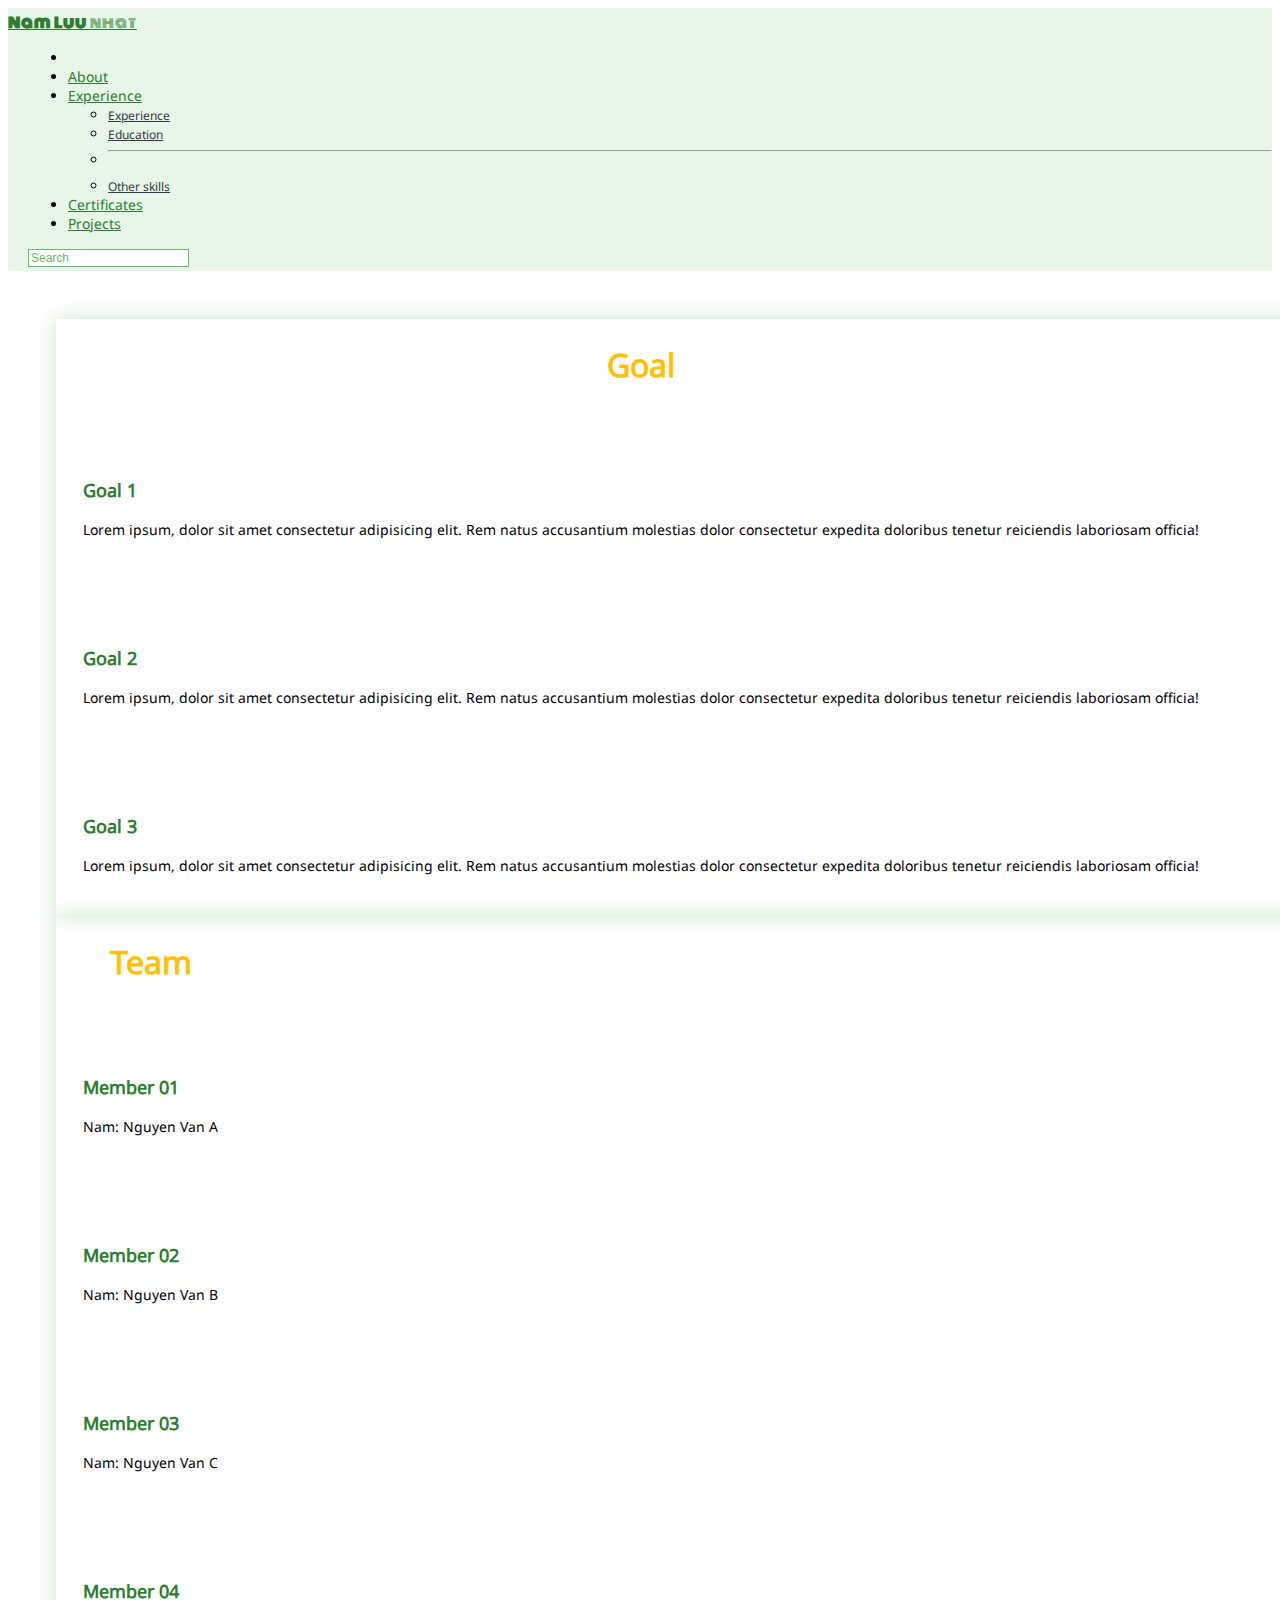
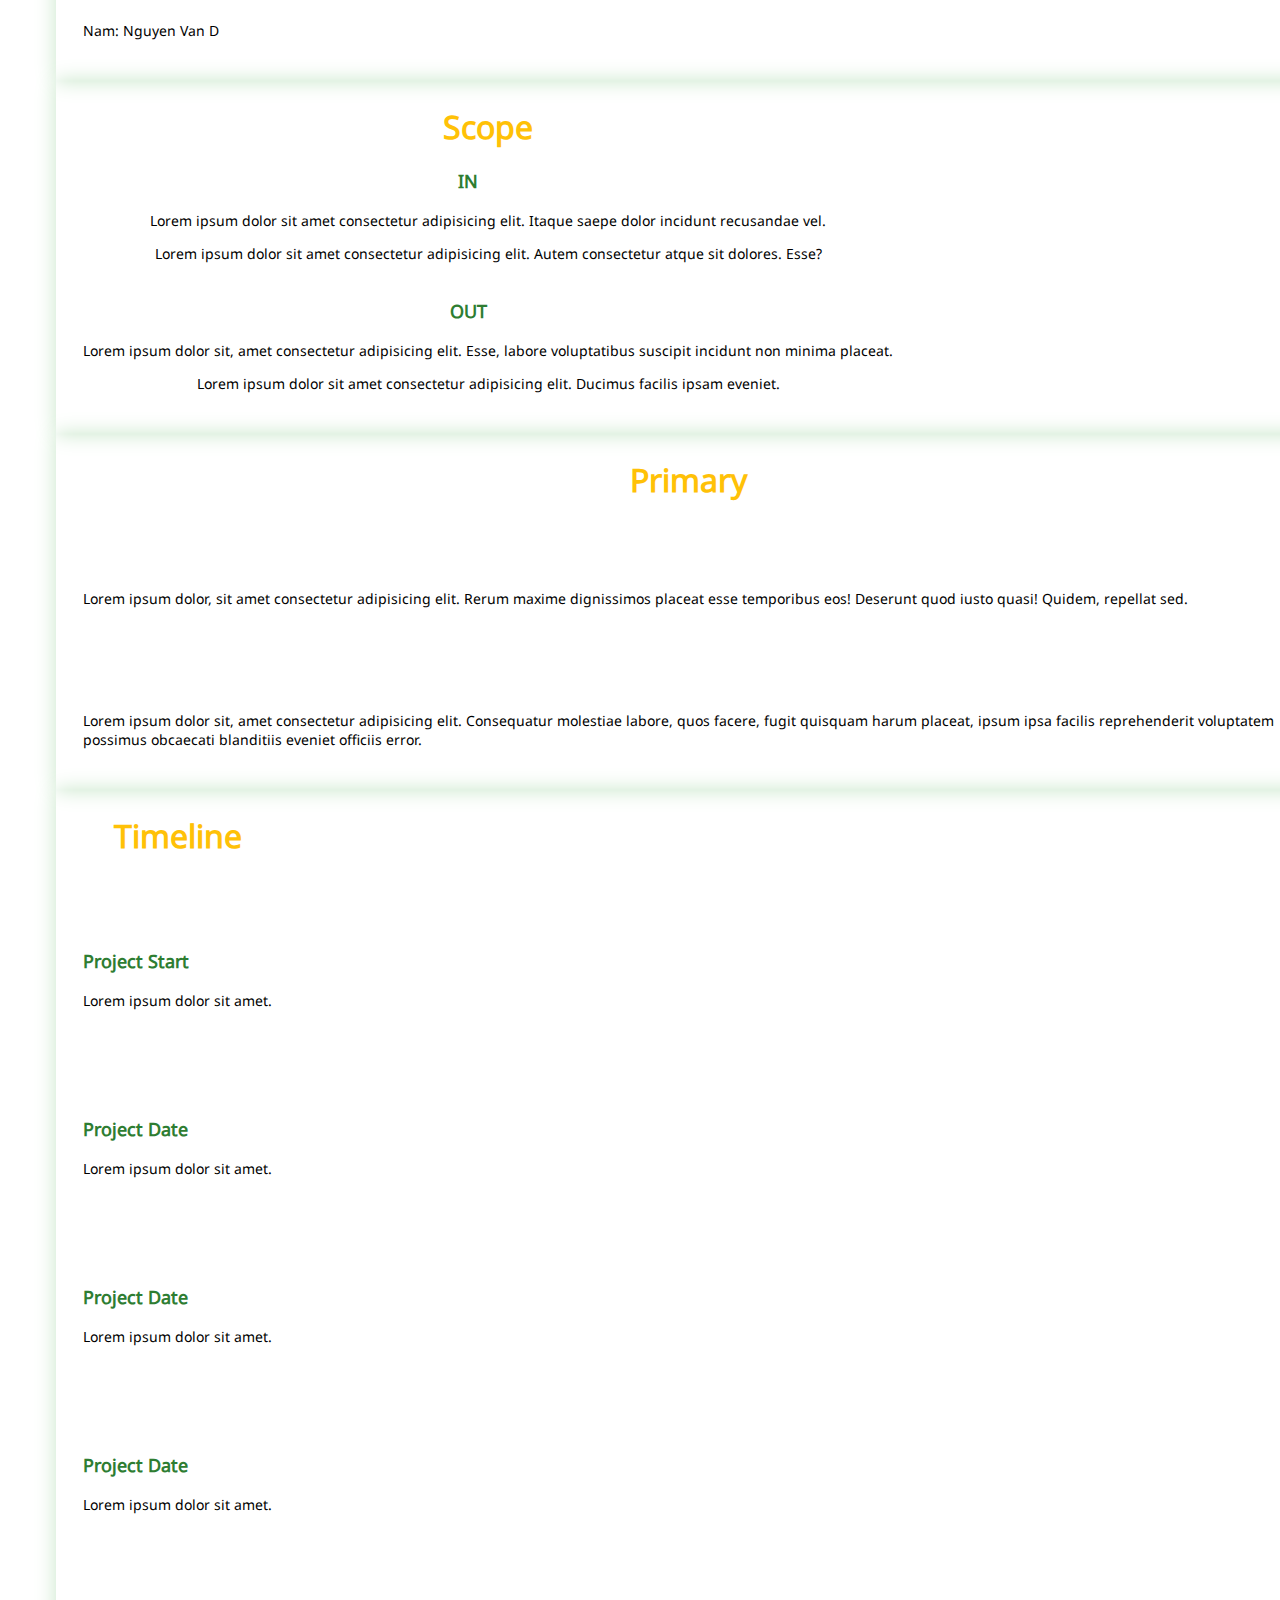
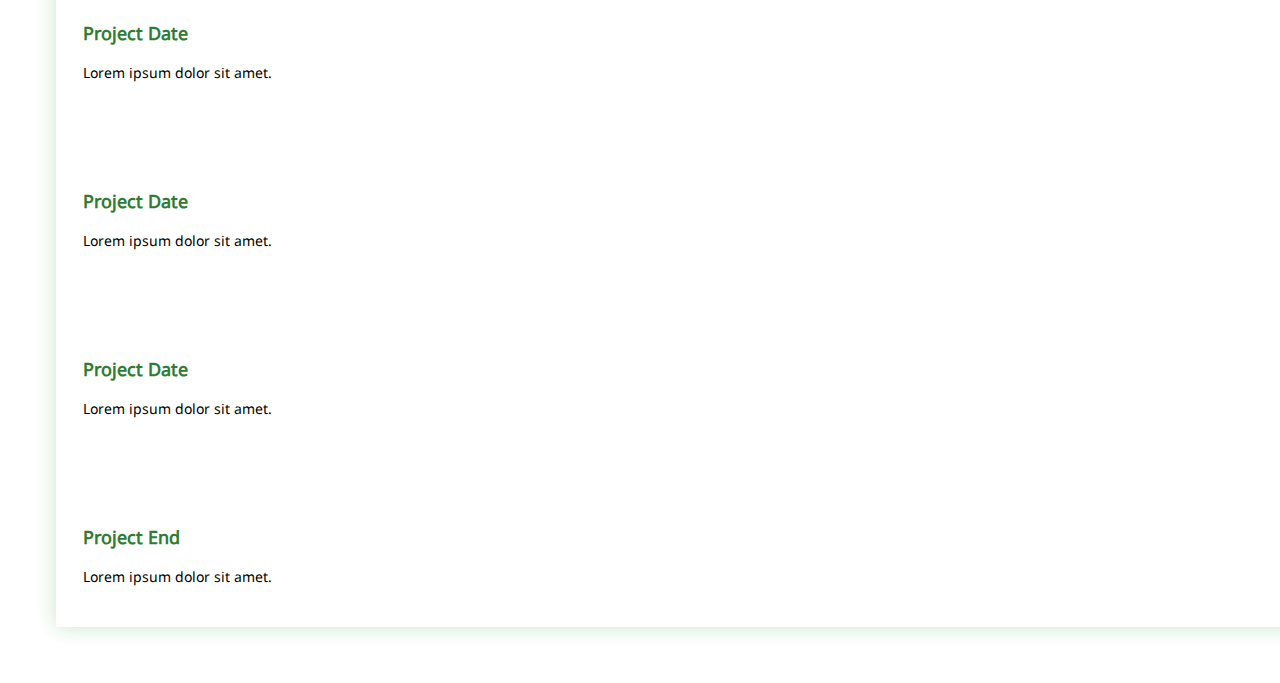
<file: projects.html>
<!DOCTYPE html>
<html lang="en">
  <head>
    <meta charset="utf-8" />
    <meta name="viewport" content="width=device-width, initial-scale=1" />
    <title>Implemented projects</title>
    <link
      href="https://cdn.jsdelivr.net/npm/bootstrap@5.2.3/dist/css/bootstrap.min.css"
      rel="stylesheet"
      integrity="sha384-rbsA2VBKQhggwzxH7pPCaAqO46MgnOM80zW1RWuH61DGLwZJEdK2Kadq2F9CUG65"
      crossorigin="anonymous"
    />
    <link
      rel="stylesheet"
      href="https://cdnjs.cloudflare.com/ajax/libs/font-awesome/6.2.1/css/all.min.css"
      integrity="sha512-MV7K8+y+gLIBoVD59lQIYicR65iaqukzvf/nwasF0nqhPay5w/9lJmVM2hMDcnK1OnMGCdVK+iQrJ7lzPJQd1w=="
      crossorigin="anonymous"
      referrerpolicy="no-referrer"
    />
    <link rel="stylesheet" href="./css/style.css" />
  </head>
  <body>
    <nav class="navbar navbar-expand-md fixed-top">
      <div class="container-fluid">
        <a class="navbar-brand" href="#"><span> Nam Luu </span> nhat</a>
        <button
          class="navbar-toggler"
          type="button"
          data-bs-toggle="collapse"
          data-bs-target="#navbarSupportedContent"
          aria-controls="navbarSupportedContent"
          aria-expanded="false"
          aria-label="Toggle navigation"
        >
          <i class="fas fa-bars"></i>
        </button>
        <div class="collapse navbar-collapse" id="navbarSupportedContent">
          <ul class="navbar-nav me-auto mb-2 mb-md-0">
            <li class="nav-item">
              <a class="nav-link active" aria-current="page" href="index.html"
                ><i class="fa-solid fa-house"></i
              ></a>
            </li>
            <li class="nav-item">
              <a
                class="nav-link active"
                aria-current="page"
                href="index.html#about"
                >About</a
              >
            </li>
            <li class="nav-item dropdown">
              <a
                class="nav-link dropdown-toggle"
                href="index.html#experience"
                role="button"
                data-bs-toggle="dropdown"
                aria-expanded="false"
              >
                Experience
              </a>
              <ul class="dropdown-menu">
                <li>
                  <a class="dropdown-item" href="index.html#experience"
                    >Experience</a
                  >
                </li>
                <li>
                  <a class="dropdown-item" href="index.html#education"
                    >Education</a
                  >
                </li>
                <li><hr class="dropdown-divider" /></li>
                <li>
                  <a class="dropdown-item" href="index.html#hobbies"
                    >Other skills</a
                  >
                </li>
              </ul>
            </li>
            <li class="nav-item">
              <a class="nav-link" href="index.html#certificates"
                >Certificates</a
              >
            </li>
            <li class="nav-item">
              <a class="nav-link" href="index.html#project">Projects</a>
            </li>
          </ul>
          <form class="d-flex" role="search">
            <input
              class="form-control me-2"
              type="search"
              placeholder="Search"
              aria-label="Search"
            />
          </form>
        </div>
      </div>
    </nav>
    <main class="row">
      <div class="col-lg-9 left-container">
        <div class="row sm-container">
          <section class="project-2-col col-lg-8" id="project-goal">
            <table class="table">
              <caption class="caption-top">
                Goal
              </caption>
              <tbody>
                <tr class="content-row">
                  <td class="d-md-flex">
                    <div class="trhead">
                      <i class="fa-solid fa-rocket"></i>
                    </div>
                    <div class="trdata">
                      <p>Goal 1</p>
                      <p>
                        Lorem ipsum, dolor sit amet consectetur adipisicing
                        elit. Rem natus accusantium molestias dolor consectetur
                        expedita doloribus tenetur reiciendis laboriosam
                        officia!
                      </p>
                    </div>
                  </td>
                </tr>
                <tr class="content-row">
                  <td class="d-md-flex">
                    <div class="trhead">
                      <i class="fa-solid fa-rocket"></i>
                    </div>
                    <div class="trdata">
                      <p>Goal 2</p>
                      <p>
                        Lorem ipsum, dolor sit amet consectetur adipisicing
                        elit. Rem natus accusantium molestias dolor consectetur
                        expedita doloribus tenetur reiciendis laboriosam
                        officia!
                      </p>
                    </div>
                  </td>
                </tr>
                <tr class="content-row">
                  <td class="d-md-flex">
                    <div class="trhead">
                      <i class="fa-solid fa-rocket"></i>
                    </div>
                    <div class="trdata">
                      <p>Goal 3</p>
                      <p>
                        Lorem ipsum, dolor sit amet consectetur adipisicing
                        elit. Rem natus accusantium molestias dolor consectetur
                        expedita doloribus tenetur reiciendis laboriosam
                        officia!
                      </p>
                    </div>
                  </td>
                </tr>
              </tbody>
            </table>
          </section>
          <section class="project-2-col col-lg-4" id="project-team">
            <table class="table">
              <caption class="caption-top">
                Team
              </caption>
              <tbody>
                <tr class="content-row">
                  <td class="d-md-flex">
                    <div class="trhead">
                      <i class="fa-solid fa-user"></i>
                    </div>
                    <div class="trdata">
                      <p>Member 01</p>
                      <p>Nam: Nguyen Van A</p>
                    </div>
                  </td>
                </tr>
                <tr class="content-row">
                  <td class="d-md-flex">
                    <div class="trhead">
                      <i class="fa-regular fa-user"></i>
                    </div>
                    <div class="trdata">
                      <p>Member 02</p>
                      <p>Nam: Nguyen Van B</p>
                    </div>
                  </td>
                </tr>
                <tr class="content-row">
                  <td class="d-md-flex">
                    <div class="trhead">
                      <i class="fa-solid fa-user"></i>
                    </div>
                    <div class="trdata">
                      <p>Member 03</p>
                      <p>Nam: Nguyen Van C</p>
                    </div>
                  </td>
                </tr>
                <tr class="content-row">
                  <td class="d-md-flex">
                    <div class="trhead">
                      <i class="fa-regular fa-user"></i>
                    </div>
                    <div class="trdata">
                      <p>Member 04</p>
                      <p>Nam: Nguyen Van D</p>
                    </div>
                  </td>
                </tr>
              </tbody>
            </table>
          </section>
        </div>
        <div class="row sm-container">
          <section class="project-2-col col-lg-8" id="project-scope">
            <table class="table">
              <caption class="caption-top">
                Scope
              </caption>
              <tbody class="row">
                <tr class="col-lg">
                  <th scope="col">
                    <div class="trdata">
                      <p>
                        In <i class="fa-solid fa-arrow-right-to-bracket"></i>
                      </p>
                      <p>
                        Lorem ipsum dolor sit amet consectetur adipisicing elit.
                        Itaque saepe dolor incidunt recusandae vel.
                      </p>
                      <p>
                        Lorem ipsum dolor sit amet consectetur adipisicing elit.
                        Autem consectetur atque sit dolores. Esse?
                      </p>
                    </div>
                  </th>
                </tr>
                <tr class="col-lg">
                  <th scope="col">
                    <div class="trdata">
                      <p>Out <i class="fa-solid fa-right-from-bracket"></i></p>
                      <p>
                        Lorem ipsum dolor sit, amet consectetur adipisicing
                        elit. Esse, labore voluptatibus suscipit incidunt non
                        minima placeat.
                      </p>
                      <p>
                        Lorem ipsum dolor sit amet consectetur adipisicing elit.
                        Ducimus facilis ipsam eveniet.
                      </p>
                    </div>
                  </th>
                </tr>
              </tbody>
            </table>
          </section>
          <section class="project-2-col col-lg-4" id="project-primary">
            <table class="table">
              <caption class="caption-top">
                Primary
              </caption>
              <tbody>
                <tr class="content-row">
                  <td class="d-md-flex">
                    <div class="trhead">
                      <i class="fa-regular fa-circle-question"></i>
                    </div>
                    <div class="trdata">
                      <p>
                        Lorem ipsum dolor, sit amet consectetur adipisicing
                        elit. Rerum maxime dignissimos placeat esse temporibus
                        eos! Deserunt quod iusto quasi! Quidem, repellat sed.
                      </p>
                    </div>
                  </td>
                </tr>
                <tr class="content-row">
                  <td class="d-md-flex">
                    <div class="trhead">
                      <i class="fa-solid fa-circle-question"></i>
                    </div>
                    <div class="trdata">
                      <p>
                        Lorem ipsum dolor sit, amet consectetur adipisicing
                        elit. Consequatur molestiae labore, quos facere, fugit
                        quisquam harum placeat, ipsum ipsa facilis reprehenderit
                        voluptatem possimus obcaecati blanditiis eveniet
                        officiis error.
                      </p>
                    </div>
                  </td>
                </tr>
              </tbody>
            </table>
          </section>
        </div>
      </div>
      <section
        class="project-2-col col-lg-3 right-container"
        id="project-timeline"
      >
        <table class="table">
          <caption class="caption-top">
            Timeline
          </caption>
          <tbody>
            <tr class="content-row">
              <td class="d-md-flex">
                <div class="trhead">
                  <i class="fa-solid fa-1"></i>
                </div>
                <div class="trdata">
                  <p>Project Start</p>
                  <p>Lorem ipsum dolor sit amet.</p>
                </div>
              </td>
            </tr>
            <tr class="content-row">
              <td class="d-md-flex">
                <div class="trhead">
                  <i class="fa-solid fa-2"></i>
                </div>
                <div class="trdata">
                  <p>Project Date</p>
                  <p>Lorem ipsum dolor sit amet.</p>
                </div>
              </td>
            </tr>
            <tr class="content-row">
              <td class="d-md-flex">
                <div class="trhead">
                  <i class="fa-solid fa-3"></i>
                </div>
                <div class="trdata">
                  <p>Project Date</p>
                  <p>Lorem ipsum dolor sit amet.</p>
                </div>
              </td>
            </tr>
            <tr class="content-row">
              <td class="d-md-flex">
                <div class="trhead">
                  <i class="fa-solid fa-4"></i>
                </div>
                <div class="trdata">
                  <p>Project Date</p>
                  <p>Lorem ipsum dolor sit amet.</p>
                </div>
              </td>
            </tr>
            <tr class="content-row">
              <td class="d-md-flex">
                <div class="trhead">
                  <i class="fa-solid fa-5"></i>
                </div>
                <div class="trdata">
                  <p>Project Date</p>
                  <p>Lorem ipsum dolor sit amet.</p>
                </div>
              </td>
            </tr>
            <tr class="content-row">
              <td class="d-md-flex">
                <div class="trhead">
                  <i class="fa-solid fa-6"></i>
                </div>
                <div class="trdata">
                  <p>Project Date</p>
                  <p>Lorem ipsum dolor sit amet.</p>
                </div>
              </td>
            </tr>
            <tr class="content-row">
              <td class="d-md-flex">
                <div class="trhead">
                  <i class="fa-solid fa-7"></i>
                </div>
                <div class="trdata">
                  <p>Project Date</p>
                  <p>Lorem ipsum dolor sit amet.</p>
                </div>
              </td>
            </tr>
            <tr class="content-row">
              <td class="d-md-flex">
                <div class="trhead">
                  <i class="fa-solid fa-8"></i>
                </div>
                <div class="trdata">
                  <p>Project End</p>
                  <p>Lorem ipsum dolor sit amet.</p>
                </div>
              </td>
            </tr>
          </tbody>
        </table>
      </section>
    </main>
    <script
      src="https://cdn.jsdelivr.net/npm/bootstrap@5.2.3/dist/js/bootstrap.bundle.min.js"
      integrity="sha384-kenU1KFdBIe4zVF0s0G1M5b4hcpxyD9F7jL+jjXkk+Q2h455rYXK/7HAuoJl+0I4"
      crossorigin="anonymous"
    ></script>
  </body>
</html>
</file>
<file: css/style.css>
@charset "UTF-8";
@font-face {
  font-family: "NotoSans-Bold";
  src: url("../fonts/NotoSans-Bold.ttf");
}
@font-face {
  font-family: "NotoSans-Regular";
  src: url("../fonts/NotoSans-Regular.ttf");
}
@font-face {
  font-family: "Merienda-VariableFont_wght";
  src: url("../fonts/Merienda-VariableFont_wght.ttf");
}
@font-face {
  font-family: "Monoton-Regular";
  src: url("../fonts/Monoton-Regular.ttf");
}
body {
  font-family: NotoSans-Regular;
  font-size: 14px;
}

h2 {
  font-size: calc(1rem + 0.6vw);
  color: #2e7d32;
  font-weight: 600;
}

h3 {
  color: #2e7d32;
  font-size: 18px;
  margin-left: 20px;
}

i {
  color: #2e7d32;
}

.hidden {
  display: none;
}

.navbar {
  --bs-navbar-color: green;
  --bs-navbar-toggler-focus-width: 2px;
  background-color: #e8f5e9;
  padding-top: 4px;
  padding-bottom: 4px;
}
.navbar .navbar-brand {
  position: relative;
  font-family: Monoton-Regular;
  color: #2e7d32;
  font-weight: 500;
  letter-spacing: 1px;
}
.navbar .navbar-brand span {
  font-weight: 600;
}
.navbar .navbar-collapse {
  margin-left: 20px;
}
.navbar .nav-item .nav-link {
  justify-items: center;
  color: #2e7d32;
  font-size: 14px;
  font-weight: 500;
}
.navbar .dropdown-menu {
  --bs-dropdown-link-hover-bg: #e8f5e9;
  --bs-dropdown-link-active-bg: #e8f5e9;
}
.navbar .dropdown-menu .dropdown-item {
  color: #343a40;
  font-size: 12px;
}
.navbar .navbar-toggler {
  border: none;
  margin-right: 12px;
}
.navbar .form-control {
  font-size: 12px;
  border: 1px solid #66bb6a;
}
.navbar .form-control:focus {
  background-color: #fff;
  border-color: #a5d6a7;
  outline: 0;
  box-shadow: 0 0 0 0.15rem #a5d6a7;
}
.navbar input::-moz-placeholder {
  color: #66bb6a;
}
.navbar input:-ms-input-placeholder {
  color: #66bb6a;
}
.navbar input::placeholder {
  color: #66bb6a;
}

.carousel-inner .banner {
  background-size: cover;
  background-position: center;
  min-height: 80vh;
}

.carousel-indicators {
  position: relative;
  margin: 0;
}
.carousel-indicators [data-bs-target] {
  height: 40px;
  width: 40px;
  margin: 0 5px;
  background-position: center;
  background-size: cover;
  border-radius: 50%;
  border: 2px solid transparent;
}
.carousel-indicators .active {
  border-color: #66bb6a;
  transition: all 0.3s ease;
  transform: scale(1.1);
}

.carousel-controls {
  position: absolute;
  left: 50%;
  bottom: 40px;
  transform: translateX(-50%);
}
.carousel-controls .control-btn {
  height: 24px;
  width: 24px;
  top: 50%;
  background-color: #43a047;
  transform: translateY(-50%);
  border-radius: 50%;
  z-index: 3;
  transition: all 0.3s ease;
}
.carousel-controls .carousel-control-prev {
  left: -30px;
}
.carousel-controls .carousel-control-next {
  right: -30px;
}
.carousel-controls img {
  width: 16px;
  color: transparent;
}

.carousel-inner .carousel-item .carousel-caption {
  color: white;
  text-align: start;
  top: 50%;
  left: 80px;
  bottom: 200px;
}
.carousel-inner .carousel-item .carousel-caption p {
  color: #e8f5e9;
  font-size: 16px;
}
.carousel-inner .carousel-item .carousel-caption button {
  padding: 5px 30px;
  border-radius: 20px;
}

#subcription-box .row {
  margin: 0;
}
#subcription-box .card {
  position: relative;
  background-size: cover;
  background-position: center;
  height: 48vh;
  border-radius: 8px;
  top: -360px;
  z-index: 10;
}
#subcription-box .card .text-script {
  width: 100%;
  color: white;
  position: absolute;
  left: 50%;
  bottom: 0;
  transform: translateX(-50%);
}
#subcription-box .card .text-script span {
  width: 60%;
  position: absolute;
  left: 50%;
  bottom: 72px;
  transform: translateX(-50%);
}
#subcription-box .card .btn-close {
  z-index: 11;
  position: absolute;
  top: -20px;
  right: -20px;
  background-color: #ced4da;
  padding: 10px;
  border-radius: 50%;
}

.over-layout {
  min-height: 100%;
  width: 100%;
  background-color: rgba(255, 255, 255, 0.8);
  z-index: 8;
  top: 0;
  position: fixed;
}

#target {
  background-color: #e8f5e9;
  margin: 0;
}
#target h2 {
  text-align: center;
}
#target p {
  padding: 0 40px 0 60px;
  text-align: start;
}
#target p strong {
  color: #2e7d32;
}

#personal-info {
  margin: 0 0 40px 60px;
}
#personal-info .btn-view {
  background-color: #2e7d32;
  color: white;
}
#personal-info table {
  height: 80%;
}
#personal-info table tr td {
  padding-left: 32px;
}
#personal-info table tr td i {
  padding: 10px 2px;
  font-size: 1.1em;
}

#input-email-box .row {
  margin: 0;
}
#input-email-box .card {
  position: relative;
  background-size: cover;
  background-position: center;
  height: 48vh;
  border-radius: 8px;
  z-index: 10;
  top: -48px;
  right: 24px;
}
#input-email-box .card .text-script {
  width: 100%;
  color: white;
  position: absolute;
  left: 50%;
  bottom: 20px;
  transform: translateX(-50%);
}
#input-email-box .card .btn-close-email {
  z-index: 11;
  position: absolute;
  top: -20px;
  right: -20px;
  background-color: #ced4da;
  padding: 10px;
  border-radius: 50%;
}

#job-info {
  background-size: cover;
  padding-bottom: 40px;
}
#job-info .row {
  width: 90%;
  margin: 0 auto;
}

.card {
  background-color: rgba(255, 255, 255, 0.8);
  border-radius: 8px;
  margin: 0 12px;
}

.job-detail .job-detail-title {
  padding-bottom: 10px;
}
.job-detail .job-detail-title h2 {
  margin: 0;
}
.job-detail .job-detail-content {
  color: #343a40;
}
.job-detail .job-detail-content ul li {
  list-style: none;
}
.job-detail .job-detail-content ul li p i {
  padding-right: 8px;
  line-height: 1;
}
.job-detail .job-detail-content ul li p:first-child {
  font-weight: bold;
  margin: 10px 0 10px -25px;
  color: #43a047;
}
.job-detail .job-detail-content ul li em {
  background-color: #ffc107;
  padding: 0 15px;
  border-radius: 15px;
  color: #2e7d32;
  font-style: normal;
}
.job-detail table {
  margin: 10px auto 10px;
  width: 90%;
}
.job-detail table tr {
  line-height: 1.8;
  vertical-align: top;
}
.job-detail table tr th {
  font-weight: bold;
}
.job-detail table tr td {
  padding-left: 8px;
}
.job-detail .detail-hobbies {
  padding-bottom: 20px;
}
.job-detail .detail-hobbies tr {
  line-height: 3;
}
.job-detail .detail-hobbies i {
  font-size: 20px;
  color: #66bb6a;
}
.job-detail .detail-hobbies th em i {
  color: #2e7d32;
  background-color: #ffc107;
  padding: 10px;
  border-radius: 50%;
}
.job-detail table tr td span {
  line-height: 1;
  background-color: #ffc107;
  display: inline-block;
  width: 20%;
  height: 3px;
  margin-right: 5px;
}
.job-detail table tr td .grey-color {
  background-color: #868e96;
}

.job-detail {
  position: relative;
  cursor: pointer;
}
.job-detail .bttn-down {
  position: absolute;
  bottom: 0px;
  left: 50%;
  transform: translateY(50%) translateX(-50%);
  width: 60%;
  color: #2e7d32;
  font-weight: bold;
  opacity: 0;
  pointer-events: none;
}
.job-detail .bttn-down i {
  padding-right: 20px;
}

.job-detail:hover .bttn-down {
  opacity: 1;
  pointer-events: auto;
}

#certificates {
  background-color: #e8f5e9;
}
#certificates .certificates-menu {
  padding: 0 0 0 40px;
}
#certificates h2 {
  margin-left: 40px;
  padding-top: 20px;
}
#certificates .certificate {
  padding: 28px 40px;
}
#certificates .certificate .meme {
  width: 32%;
  margin: 20px 0 0 160px;
}
#certificates .certificate .cert-detail ul li {
  list-style: none;
}
#certificates .certificate .cert-detail ul li::before {
  content: "•";
  color: #2e7d32;
  display: inline-block;
  width: 1em;
  font-weight: bold;
  margin-left: -1em;
}
#certificates .cert-img {
  background-size: cover;
  background-position: center;
  width: 60%;
  height: auto;
  border: 6px double #adb5bd;
  box-shadow: 0 0 4px #6c757d;
}

#project h2 {
  margin-left: 40px;
  padding-top: 20px;
}
#project .projects-menu .project-details {
  text-align: center;
  margin: 20px;
  padding: 20px;
  box-shadow: 0 0 20px #e9ecef;
}
#project .projects-menu .project-details img {
  width: 100%;
  border-radius: 12px;
}
#project .projects-menu .project-details h3 {
  margin: 10px 0 0 0;
  padding: 10px;
  background-color: #e8f5e9;
  border-radius: 10px;
}
#project .projects-menu .project-details .project-year {
  padding: 10px 10px;
  border-bottom: 1px solid #43a047;
  font-weight: bold;
}
#project .projects-menu .project-details .project-year span i {
  font-size: 18px;
  padding: 10px;
}
#project .projects-menu .project-details .project-year .time-curent {
  background-color: #ffc107;
  color: #2e7d32;
  padding: 2px 10px;
  border-radius: 10px;
}
#project .projects-menu .project-details .project-year .proj-des {
  display: inline;
}
#project .projects-menu .project-details .project-table {
  height: 32vh;
  margin: 10px 0;
}
#project .projects-menu .project-details .project-table tr {
  vertical-align: top;
  text-align: left;
}
#project .projects-menu .project-details .project-table tr th {
  width: 30%;
  padding-left: 10px;
}
#project .projects-menu .project-details .project-table tr a {
  color: #2e7d32;
  font-weight: bold;
  text-decoration: none;
}
#project .projects-menu .project-details .project-table tr a:hover {
  color: #66bb6a;
}

/* TAO LAYOUT CHO PHAn FOOTER */
#footer {
  background-color: #2e7d32;
  padding: 12px;
  text-align: center;
}
#footer ul li {
  padding: 10px;
  list-style: none;
  font-weight: bold;
}
#footer ul li a {
  color: white;
}
#footer ul li i {
  color: white;
  font-size: 18px;
  padding: 5px;
}

/* format cho cac link footer */
#footer a:link {
  text-decoration: none;
}

#footer a:hover {
  color: #43a047;
}

main {
  width: 100%;
  padding: 48px;
}

.project-2-col {
  box-shadow: 0 0 20px #c8e6c9;
  padding: 24px;
}
.project-2-col table caption {
  color: #ffc107;
  font-size: 32px;
  font-weight: bold;
}
.project-2-col table tr td {
  vertical-align: middle;
}
.project-2-col table tr td .trhead {
  text-align: center;
  padding: 10px 20px 20px 0;
}
.project-2-col table tr td .trhead i {
  color: #2e7d32;
  font-size: 30px;
  padding: 10px;
}
.project-2-col table tr td .trdata p:first-child {
  font-size: 18px;
}
.project-2-col table tr td p:first-child {
  font-weight: bold;
  color: #2e7d32;
}

#project-scope tr {
  font-weight: normal;
  border-bottom: 0 solid white;
}
#project-scope tr th .trdata {
  font-weight: normal;
}
#project-scope tr th .trdata p:first-child {
  font-weight: bold;
  font-size: 18px;
  text-transform: uppercase;
  color: #2e7d32;
}
#project-scope tr th .trdata p:first-child i {
  padding: 10px 20px;
}

#project-primary td p:first-child {
  font-size: 14px;
  font-weight: normal;
  color: black;
}

@media (max-width: 1120px) {
  h3 {
    font-size: 14px;
  }
  .cert-detail ul li {
    font-size: 12px;
  }
  #project .projects-menu .project-details {
    margin: 10px;
    padding: 10px;
  }
  #project .projects-menu .project-details .project-year {
    display: flex;
    align-items: center;
  }
  #project .projects-menu .project-details .project-year .proj-des {
    font-size: 12px;
    text-align: left;
    display: grid;
  }
  #project .projects-menu .project-details .project-year .proj-des i {
    font-size: 14px;
  }
  #project .projects-menu .project-details .project-table {
    font-size: 12px;
  }
  #project .projects-menu .project-details .project-table th {
    font-weight: normal;
  }
}
@media (max-width: 992px) {
  #target p {
    padding: 0 40px 60px 40px;
  }
  #job-info .row {
    width: 95%;
    margin: 0 auto;
  }
  #certificates .certificate {
    padding: 16px 28px;
  }
  #certificates .certificate .cert-detail {
    margin-top: 30px;
  }
  #certificates .cert-img {
    width: 100%;
  }
  #certificates h3 {
    font-size: 18px;
  }
  #certificates .cert-detail ul li {
    font-size: 14px;
  }
  .project-2-col table tr td .trhead i {
    background-color: #e8f5e9;
    border-radius: 50%;
  }
}
@media (max-width: 768px) {
  #personal-info {
    margin-left: 0;
  }
  #personal-info h2 {
    position: relative;
    text-align: center;
  }
  #personal-info table {
    margin: 0 auto;
  }
  #personal-info .viewmore {
    position: absolute;
    left: 50%;
    transform: translateX(-50%);
  }
  #job-info .row {
    width: 100%;
    margin: 0 auto;
  }
  #certificates .certificate {
    padding: 8px 16px;
  }
  #certificates .cert-img {
    width: 80%;
  }
  #project .projects-menu .project-details {
    text-align: center;
    margin: 20px;
    padding: 20px;
  }
  #project .projects-menu .project-details .project-year {
    display: inline;
    align-items: center;
    font-weight: bold;
  }
  #project .projects-menu .project-details .project-year .proj-des {
    font-size: 14px;
    text-align: left;
    display: inline;
  }
  #project .projects-menu .project-details .project-year .proj-des i {
    font-size: 18px;
  }
  #project .projects-menu .project-details .project-table {
    font-size: 14px;
  }
  #project .projects-menu .project-details .project-table th {
    font-weight: bold;
  }
}
@media (max-width: 576px) {
  h1 {
    font-size: calc(1rem + 1.5vw);
  }
} /*# sourceMappingURL=style.css.map */
</file>
